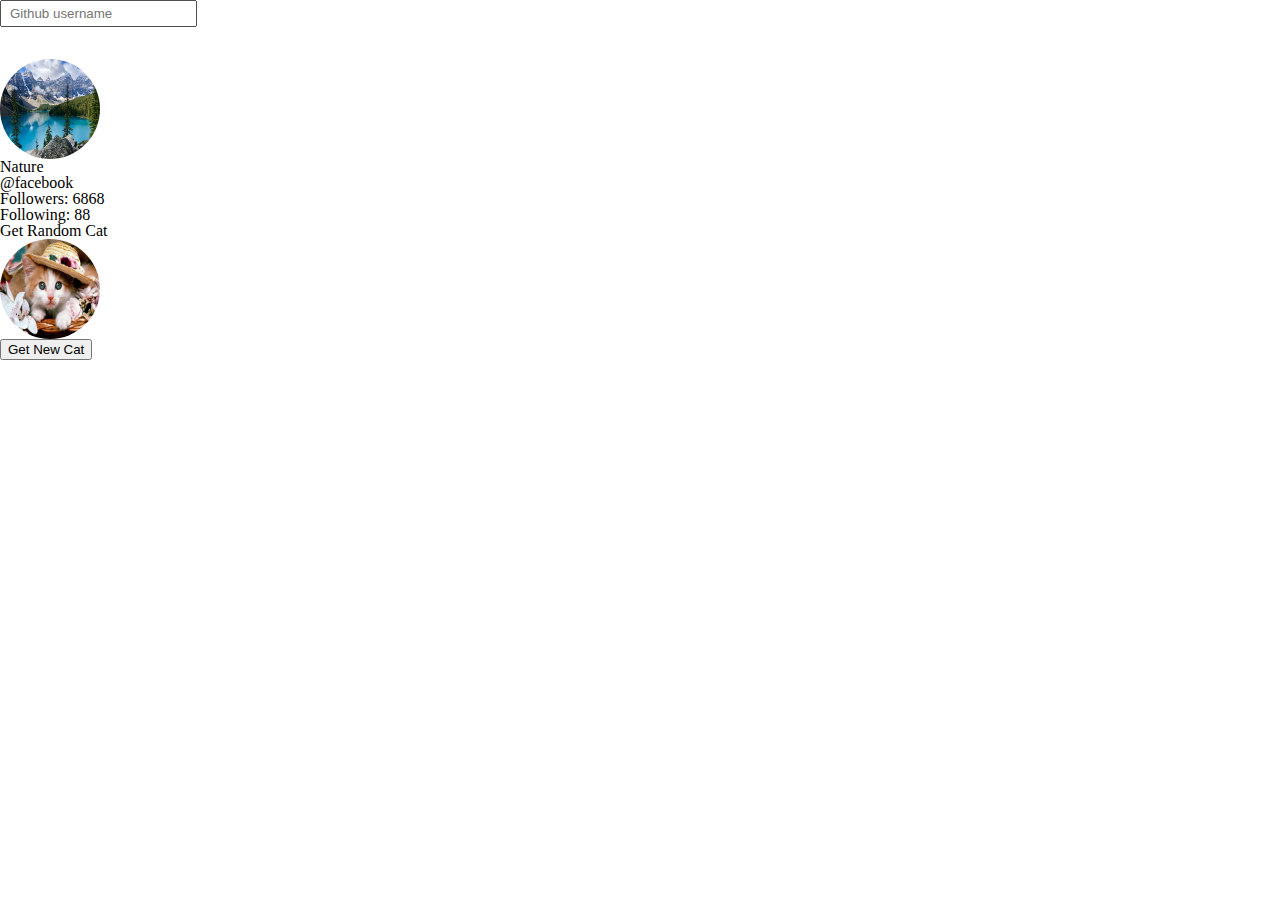
<file: block-BJaajt/code/index.html>
<html lang="en">
<head>
  <meta charset="UTF-8">
  <meta http-equiv="X-UA-Compatible" content="IE=edge">
  <meta name="viewport" content="width=device-width, initial-scale=1.0">
  <link rel="stylesheet" href="./style.css">
  <title>Data fetching</title>
</head>
<body>
  <section>
  <input type="text" placeholder="Github username">
  <div>
    <img src="img1.png" alt="">
    <h3>Nature</h3>
    <p>@facebook</p>
    <ul>
      <li class="followers">Followers: 6868</li>
      <li class="following">Following: 88</li>
    </ul>
  </div>
</section>
<!-- Random Cat -->

<section class="section-1">
  <h3>Get Random Cat</h3>
  <figure>
    <img class="img-cat" src="./img.png2.jpg" alt="cat" />
  </figure>
  <button>Get New Cat</button>
</section>
<script src="./index.js"></script>
</body>

</html>
</file>
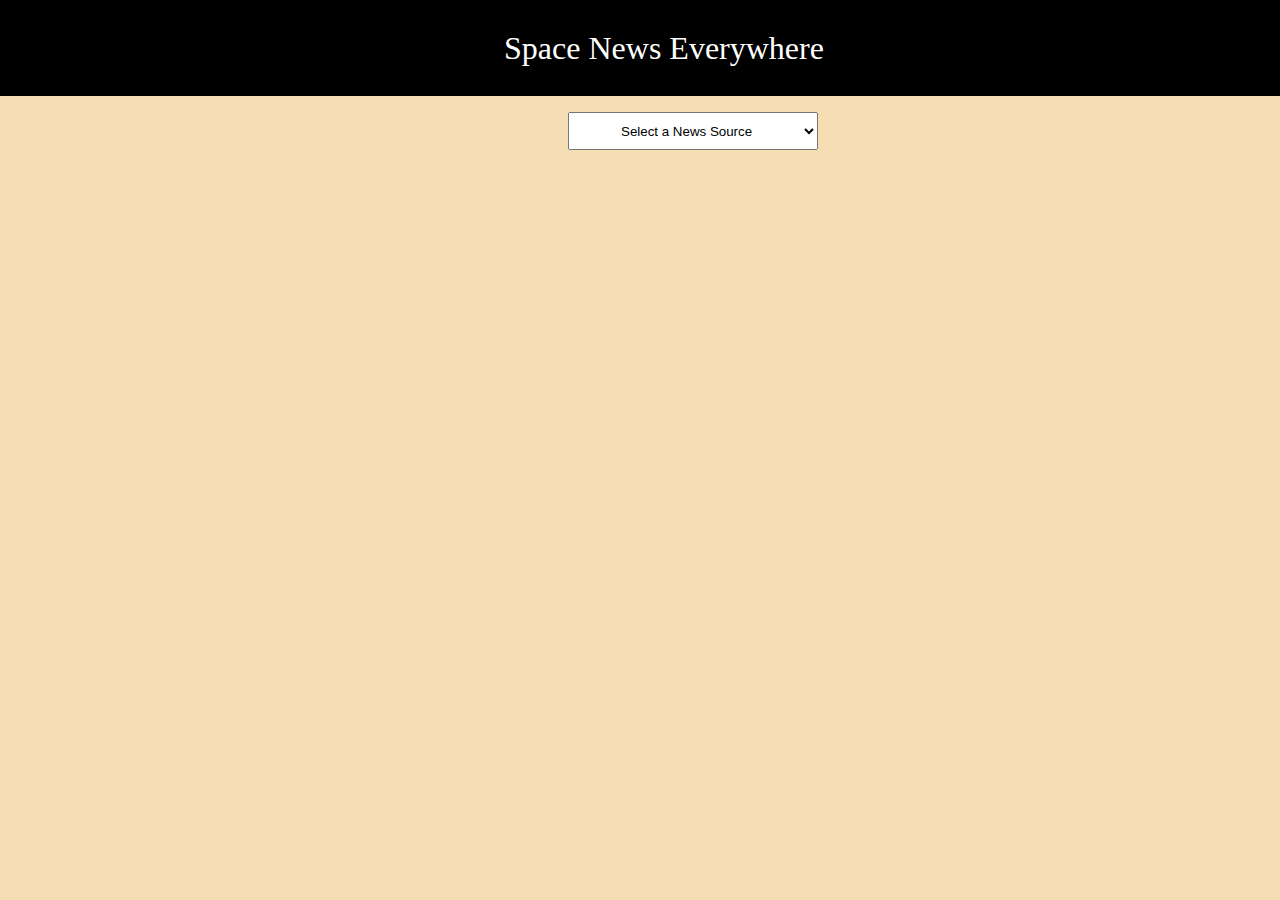
<file: block-BJaajw/code/index.html>
<!DOCTYPE html>
<html lang="en">
  <head>
    <meta charset="UTF-8" />
    <meta http-equiv="X-UA-Compatible" content="IE=edge" />
    <meta name="viewport" content="width=device-width, initial-scale=1.0" />
    <title>Document</title>
    <link rel="stylesheet" href="style.css" />
  </head>
  <body>
    <header>
      <div class="container">
        <h1>Space News Everywhere</h1>
      </div>
    </header>
    <section>
      <div class="container">
        <select name="" id="source">
          <option value="Select a News Source">Select a News Source</option>
          <option value="SpaceNews">SpaceNews</option>
          <option value="NASA">NASA</option>
          <option value="Spaceflight Now">Spaceflight Now</option>
          <option value="Teslarati">Teslarati</option>
          <option value="Arstechnica">Arstechnica</option>
        </select>
        <ul></ul>
      </div>
    </section>
    <script src="./index.js"></script>
  </body>
</html>
</file>
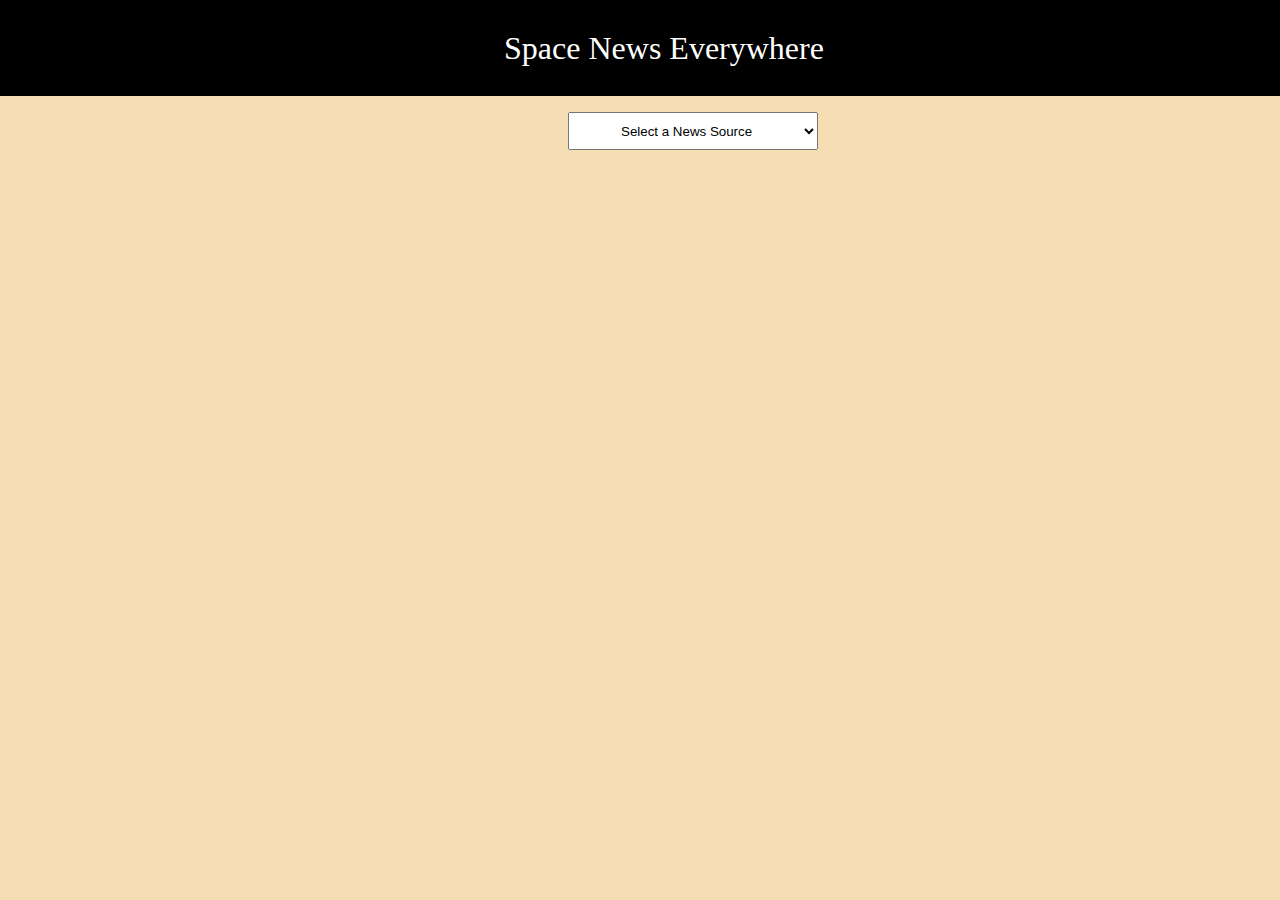
<file: block-BJaake/code/index.html>
<!DOCTYPE html>
<html lang="en">
  <head>
    <meta charset="UTF-8" />
    <meta http-equiv="X-UA-Compatible" content="IE=edge" />
    <meta name="viewport" content="width=device-width, initial-scale=1.0" />
    <title>Document</title>
    <link rel="stylesheet" href="style.css" />
  </head>
  <body>
    <header>
      <div class="container">
        <h1>Space News Everywhere</h1>
      </div>
    </header>
    <section>
      <div class="container">
        <select name="" id="source">
          <option value="Select a News Source">Select a News Source</option>
          <option value="SpaceNews">SpaceNews</option>
          <option value="NASA">NASA</option>
          <option value="Spaceflight Now">Spaceflight Now</option>
          <option value="Teslarati">Teslarati</option>
          <option value="Arstechnica">Arstechnica</option>
        </select>
        <ul></ul>
      </div>
    </section>
    <script src="./index.js"></script>
  </body>
</html>
</file>
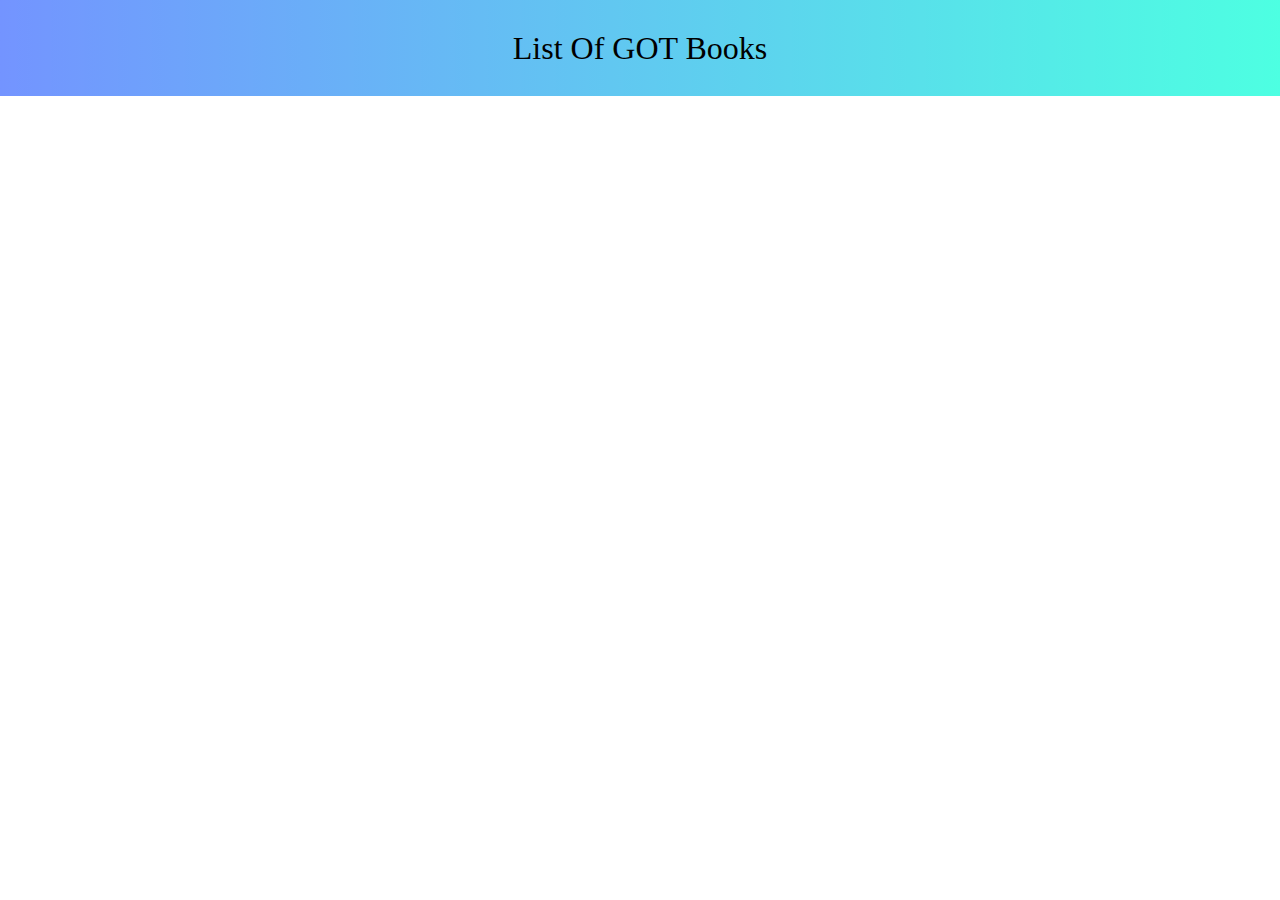
<file: block-BJaakg/code/index.html>
<!DOCTYPE html>
<html lang="en">
  <head>
    <meta charset="UTF-8" />
    <meta http-equiv="X-UA-Compatible" content="IE=edge" />
    <meta name="viewport" content="width=device-width, initial-scale=1.0" />
    <title>Document</title>
    <link rel="stylesheet" href="style.css" />
  </head>
  <body>
    <header>
      <h1>List Of GOT Books</h1>
    </header>
    <section>
      <div class="container">
        <ul></ul>
        <div class="boxs">
          <div class="box"></div>
        </div>
      </div>
    </section>
    <script src="./index.js"></script>
  </body>
</html>
</file>
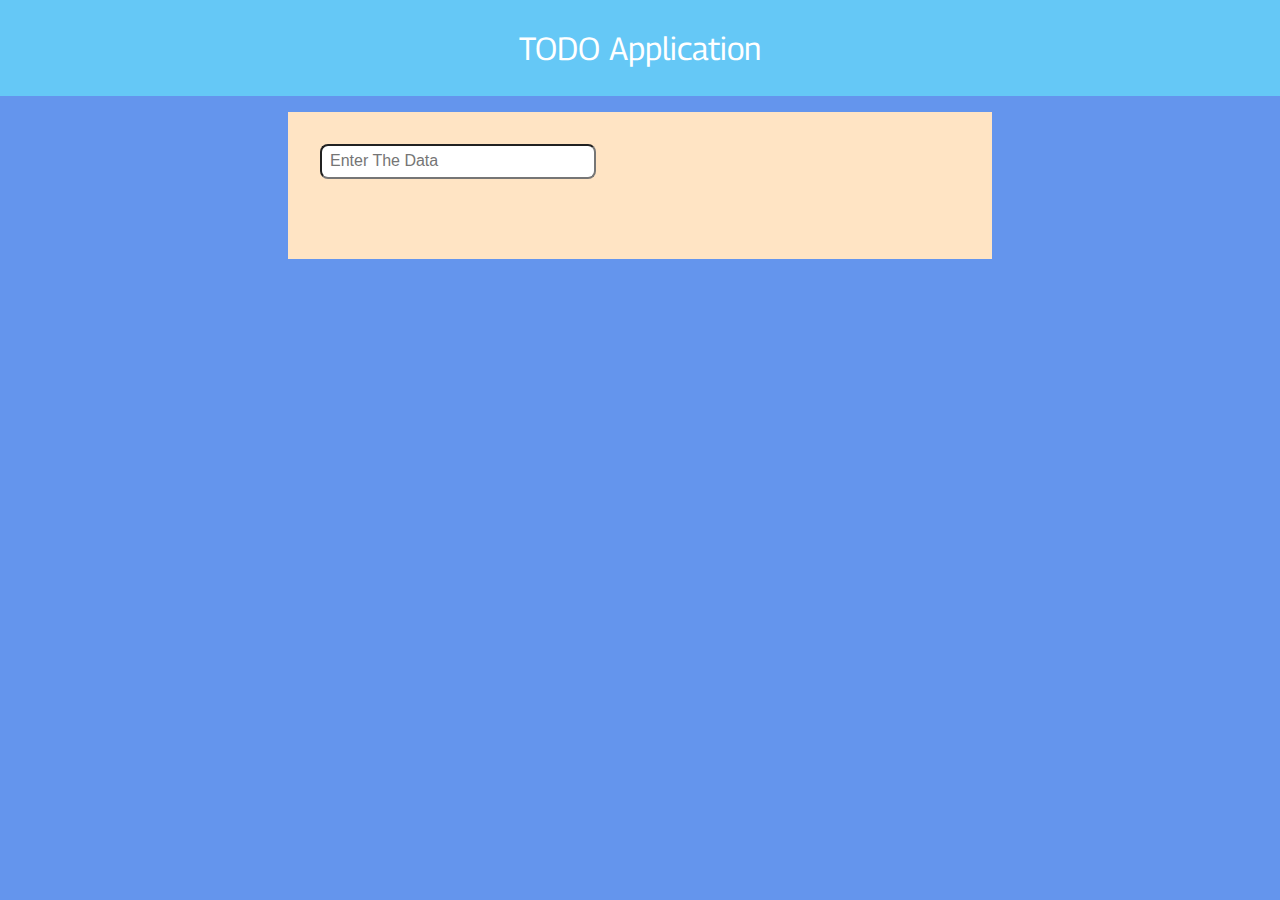
<file: block-BJaakh/code/index.html>
<!DOCTYPE html>
<html lang="en">
  <head>
    <meta charset="UTF-8" />
    <meta http-equiv="X-UA-Compatible" content="IE=edge" />
    <meta name="viewport" content="width=device-width, initial-scale=1.0" />
    <title>Document</title>
    <link rel="stylesheet" href="style.css" />
    <link
      href="https://fonts.googleapis.com/css2?family=Georama:wght@100;200;300;400;500&display=swap"
      rel="stylesheet"
    />
  </head>
  <body>
    <header><h1>TODO Application</h1></header>
    <main>
      <div class="todo-div">
        <input type="text" class="todos" placeholder="Enter The Data" />
        <ul class="display"></ul>
        <div></div>
      </div>
    </main>
    <script src="./index.js"></script>
  </body>
</html>
</file>
<file: block-BJaajw/code/style.css>
html,
body,
div,
span,
applet,
object,
iframe,
h1,
h2,
h3,
h4,
h5,
h6,
p,
blockquote,
pre,
a,
abbr,
acronym,
address,
big,
cite,
code,
del,
dfn,
em,
img,
ins,
kbd,
q,
s,
samp,
small,
strike,
strong,
sub,
sup,
tt,
var,
b,
u,
i,
center,
dl,
dt,
dd,
ol,
ul,
li,
fieldset,
form,
label,
legend,
table,
caption,
tbody,
tfoot,
thead,
tr,
th,
td,
article,
aside,
canvas,
details,
embed,
figure,
figcaption,
footer,
header,
hgroup,
menu,
nav,
output,
ruby,
section,
summary,
time,
mark,
audio,
video {
  margin: 0;
  padding: 0;
  border: 0;
  font-size: 100%;
  font: inherit;
  vertical-align: baseline;
}
/* HTML5 display-role reset for older browsers */
article,
aside,
details,
figcaption,
figure,
footer,
header,
hgroup,
menu,
nav,
section {
  display: block;
}
body {
  line-height: 1;
}
ol,
ul {
  list-style: none;
}
blockquote,
q {
  quotes: none;
}
blockquote:before,
blockquote:after,
q:before,
q:after {
  content: '';
  content: none;
}
table {
  border-collapse: collapse;
  border-spacing: 0;
}
body {
  background-color: wheat;
}

.container {
  max-width: 1200px;
  width: 100%;
  padding: 0 4rem;
  margin: 0 auto;
}
header {
  background-color: black;
  color: white;
}

h1 {
  text-align: center;
  padding: 2rem 0;
  font-size: 2rem;
}
#source {
  margin-left: 42%;
  padding: 0.6rem 3rem;
  margin-top: 1rem;
}
.list {
  display: flex;
}
.imageArtical {
  width: 48%;
  margin: 2rem;
}

.Datadiv {
  width: 48%;
  /* margin: 2rem; */
}
.chanel {
  width: 40%;
  margin-top: 2rem;
  font-size: 1.5rem;
  background-color: teal;
  color: white;
  padding: 1rem 1rem;
  border-radius: 0.5rem;
  font-size: 1.2rem;
}
.title {
  font-size: 2rem;
  margin: 1.2rem 0;
  padding-right: 2rem;
}
.readMore {
  float: right;
  padding: 0.5rem 1rem;
  background-color: black;
  color: white;
  border: none;
}
</file>
<file: block-BJaake/code/style.css>
html,
body,
div,
span,
applet,
object,
iframe,
h1,
h2,
h3,
h4,
h5,
h6,
p,
blockquote,
pre,
a,
abbr,
acronym,
address,
big,
cite,
code,
del,
dfn,
em,
img,
ins,
kbd,
q,
s,
samp,
small,
strike,
strong,
sub,
sup,
tt,
var,
b,
u,
i,
center,
dl,
dt,
dd,
ol,
ul,
li,
fieldset,
form,
label,
legend,
table,
caption,
tbody,
tfoot,
thead,
tr,
th,
td,
article,
aside,
canvas,
details,
embed,
figure,
figcaption,
footer,
header,
hgroup,
menu,
nav,
output,
ruby,
section,
summary,
time,
mark,
audio,
video {
  margin: 0;
  padding: 0;
  border: 0;
  font-size: 100%;
  font: inherit;
  vertical-align: baseline;
}
/* HTML5 display-role reset for older browsers */
article,
aside,
details,
figcaption,
figure,
footer,
header,
hgroup,
menu,
nav,
section {
  display: block;
}
body {
  line-height: 1;
}
ol,
ul {
  list-style: none;
}
blockquote,
q {
  quotes: none;
}
blockquote:before,
blockquote:after,
q:before,
q:after {
  content: '';
  content: none;
}
table {
  border-collapse: collapse;
  border-spacing: 0;
}
body {
  background-color: wheat;
}

.container {
  max-width: 1200px;
  width: 100%;
  padding: 0 4rem;
  margin: 0 auto;
}
header {
  background-color: black;
  color: white;
}

h1 {
  text-align: center;
  padding: 2rem 0;
  font-size: 2rem;
}
#source {
  margin-left: 42%;
  padding: 0.6rem 3rem;
  margin-top: 1rem;
}
.list {
  display: flex;
}
.imageArtical {
  width: 48%;
  margin: 2rem;
}

.Datadiv {
  width: 48%;
  /* margin: 2rem; */
}
.chanel {
  width: 40%;
  margin-top: 2rem;
  font-size: 1.5rem;
  background-color: teal;
  color: white;
  padding: 1rem 1rem;
  border-radius: 0.5rem;
  font-size: 1.2rem;
}
.title {
  font-size: 2rem;
  margin: 1.2rem 0;
  padding-right: 2rem;
}
.readMore {
  float: right;
  padding: 0.5rem 1rem;
  background-color: black;
  color: white;
  border: none;
}
</file>
<file: block-BJaajt/code/style.css>
/* http://meyerweb.com/eric/tools/css/reset/ 
   v2.0 | 20110126
   License: none (public domain)
*/

html, body, div, span, applet, object, iframe,
h1, h2, h3, h4, h5, h6, p, blockquote, pre,
a, abbr, acronym, address, big, cite, code,
del, dfn, em, img, ins, kbd, q, s, samp,
small, strike, strong, sub, sup, tt, var,
b, u, i, center,
dl, dt, dd, ol, ul, li,
fieldset, form, label, legend,
table, caption, tbody, tfoot, thead, tr, th, td,
article, aside, canvas, details, embed, 
figure, figcaption, footer, header, hgroup, 
menu, nav, output, ruby, section, summary,
time, mark, audio, video {
	margin: 0;
	padding: 0;
	border: 0;
	font-size: 100%;
	font: inherit;
	vertical-align: baseline;
}
/* HTML5 display-role reset for older browsers */
article, aside, details, figcaption, figure, 
footer, header, hgroup, menu, nav, section {
	display: block;
}
body {
	line-height: 1;
}
ol, ul {
	list-style: none;
}
blockquote, q {
	quotes: none;
}
blockquote:before, blockquote:after,
q:before, q:after {
	content: '';
	content: none;
}
table {
	border-collapse: collapse;
	border-spacing: 0;
}

img{
  width:  100px;
  height: 100px;
  border-radius: 50%; 
}
input{
  margin-bottom:2rem ;
  padding: 0.25rem 0.5rem;
}
</file>
<file: block-BJaakg/code/style.css>
/* http://meyerweb.com/eric/tools/css/reset/ 
   v2.0 | 20110126
   License: none (public domain)
*/

html,
body,
div,
span,
applet,
object,
iframe,
h1,
h2,
h3,
h4,
h5,
h6,
p,
blockquote,
pre,
a,
abbr,
acronym,
address,
big,
cite,
code,
del,
dfn,
em,
img,
ins,
kbd,
q,
s,
samp,
small,
strike,
strong,
sub,
sup,
tt,
var,
b,
u,
i,
center,
dl,
dt,
dd,
ol,
ul,
li,
fieldset,
form,
label,
legend,
table,
caption,
tbody,
tfoot,
thead,
tr,
th,
td,
article,
aside,
canvas,
details,
embed,
figure,
figcaption,
footer,
header,
hgroup,
menu,
nav,
output,
ruby,
section,
summary,
time,
mark,
audio,
video {
  margin: 0;
  padding: 0;
  border: 0;
  font-size: 100%;
  font: inherit;
  vertical-align: baseline;
}
/* HTML5 display-role reset for older browsers */
article,
aside,
details,
figcaption,
figure,
footer,
header,
hgroup,
menu,
nav,
section {
  display: block;
}
body {
  line-height: 1;
}
ol,
ul {
  list-style: none;
}
blockquote,
q {
  quotes: none;
}
blockquote:before,
blockquote:after,
q:before,
q:after {
  content: '';
  content: none;
}
table {
  border-collapse: collapse;
  border-spacing: 0;
}

h1 {
  text-align: center;
  padding: 2rem;
  font-size: 2rem;
  background-image: linear-gradient(
    to right,
    rgba(0, 60, 255, 0.548),
    rgba(0, 255, 213, 0.698)
  );
}

.container {
  max-width: 1200px;
  width: 100%;
  margin: 0 auto;
}
ul,
.box {
  width: 100%;
  display: flex;
  flex-wrap: wrap;
  justify-content: space-between;
}
.boxes {
  display: flex;
  justify-content: center;
  align-items: center;
}
.box {
  width: 60%;
  background-color: snow;
  position: fixed;
  top: 6rem;
  padding: 0 3rem;
  left: 15%;
  /* height: 100vh; */
  /* display: none; */
}

.list,
.charDiv {
  width: 45%;
  margin-top: 2rem;
  border: 1px solid grey;
  line-height: 1.5;
  padding: 1rem;
}
.charDiv {
  width: 30%;
}

.name {
  font-size: 1.7rem;
  font-weight: 900;
}
.author {
  font-size: 1.2rem;
  font-weight: 600;
}

.showCharactors {
  display: block;
  width: 100%;
  padding: 0.8rem 0;
  margin: auto;
  background: none;
  border: none;
  background: black;
  color: white;
  border-radius: 0.5rem;
}
</file>
<file: block-BJaakh/code/style.css>
/* http://meyerweb.com/eric/tools/css/reset/ 
   v2.0 | 20110126
   License: none (public domain)
*/

html,
body,
div,
span,
applet,
object,
iframe,
h1,
h2,
h3,
h4,
h5,
h6,
p,
blockquote,
pre,
a,
abbr,
acronym,
address,
big,
cite,
code,
del,
dfn,
em,
img,
ins,
kbd,
q,
s,
samp,
small,
strike,
strong,
sub,
sup,
tt,
var,
b,
u,
i,
center,
dl,
dt,
dd,
ol,
ul,
li,
fieldset,
form,
label,
legend,
table,
caption,
tbody,
tfoot,
thead,
tr,
th,
td,
article,
aside,
canvas,
details,
embed,
figure,
figcaption,
footer,
header,
hgroup,
menu,
nav,
output,
ruby,
section,
summary,
time,
mark,
audio,
video {
  margin: 0;
  padding: 0;
  border: 0;
  font-size: 100%;
  font: inherit;
  vertical-align: baseline;
}
/* HTML5 display-role reset for older browsers */
article,
aside,
details,
figcaption,
figure,
footer,
header,
hgroup,
menu,
nav,
section {
  display: block;
}
body {
  line-height: 1;
  font-family: 'Georama', sans-serif;
}
ol,
ul {
  list-style: none;
}
blockquote,
q {
  quotes: none;
}
blockquote:before,
blockquote:after,
q:before,
q:after {
  content: '';
  content: none;
}
table {
  border-collapse: collapse;
  border-spacing: 0;
}

/* custom css */
body {
  background-color: cornflowerblue;
}
header {
  /* max-width: 1200px; */
  width: 100%;
  margin: 0 auto;
}
h1 {
  font-size: 2rem;
  text-align: center;
  padding: 2rem 0;
  background-color: rgb(101, 200, 246);
  margin-bottom: 1rem;
  color: white;
}
.todo-div {
  width: 50%;
  margin: 0 auto;
  background-color: bisque;
  padding: 2rem;
}
.todos {
  width: 40%;
  padding: 0.5rem;
  border-radius: 0.5rem;
}
::placeholder {
  font-size: 1rem;
}
.li {
  padding-top: 1.5rem;
}

.display {
  font-size: 2rem;
  color: rgb(0, 0, 0);
  font-weight: 700;
  padding: 1.5rem;
}
span {
  color: rgb(199, 69, 30);
  padding-left: 1rem;
}
.checkbox_style {
  padding-left: 1rem;
}
label {
  padding: 1rem 0;
}
</file>
